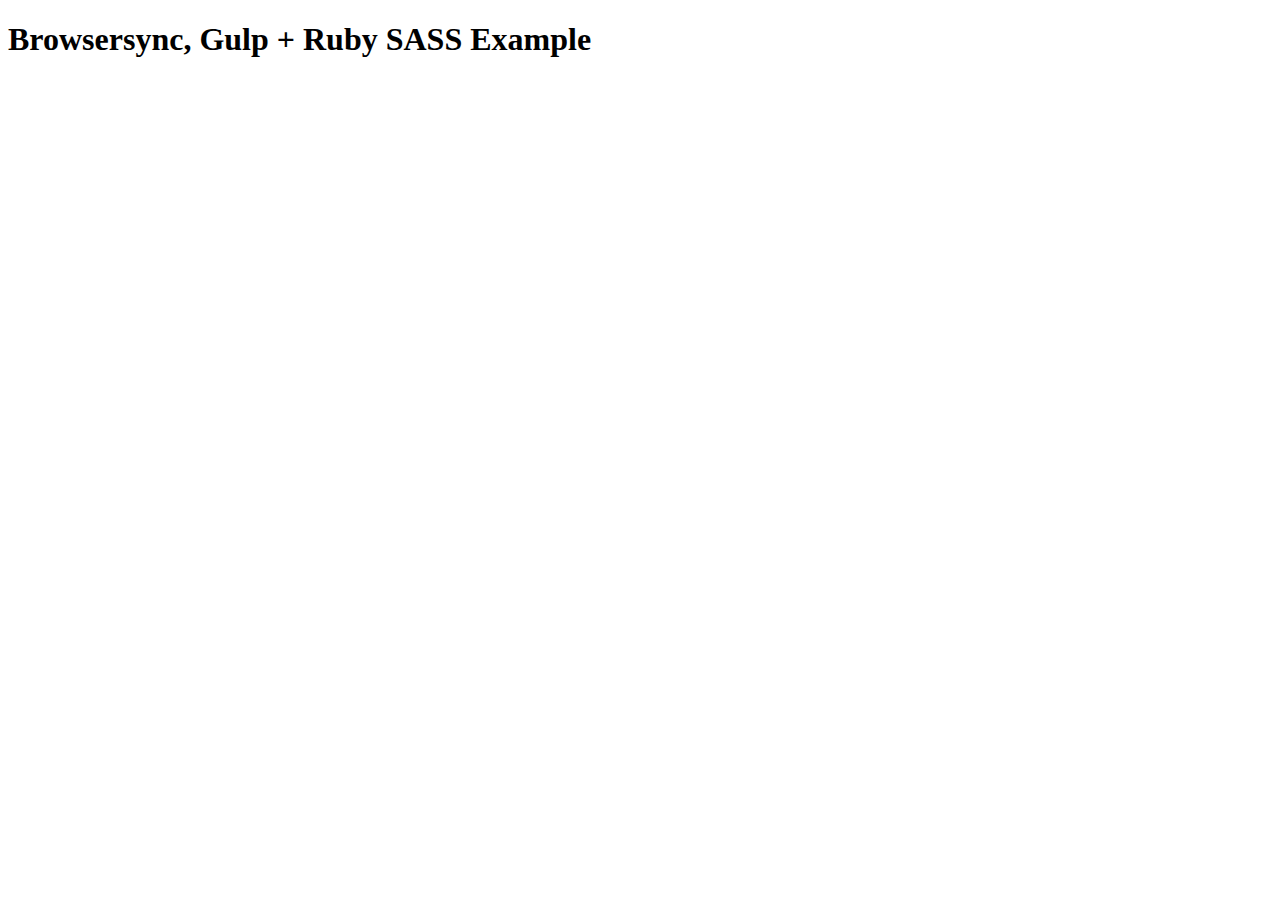
<file: Miniproject/node_modules/bs-recipes/recipes/gulp.ruby.sass/app/index.html>
<!doctype html>
<html lang="en-US">
<head>
    <meta charset="UTF-8">
    <title>Browsersync, Gulp + Ruby SASS Example</title>
    <link rel='stylesheet' href='css/main.css'>
</head>
<body>
    <h1>Browsersync, Gulp + Ruby SASS Example</h1>
</body>
</html>
</file>
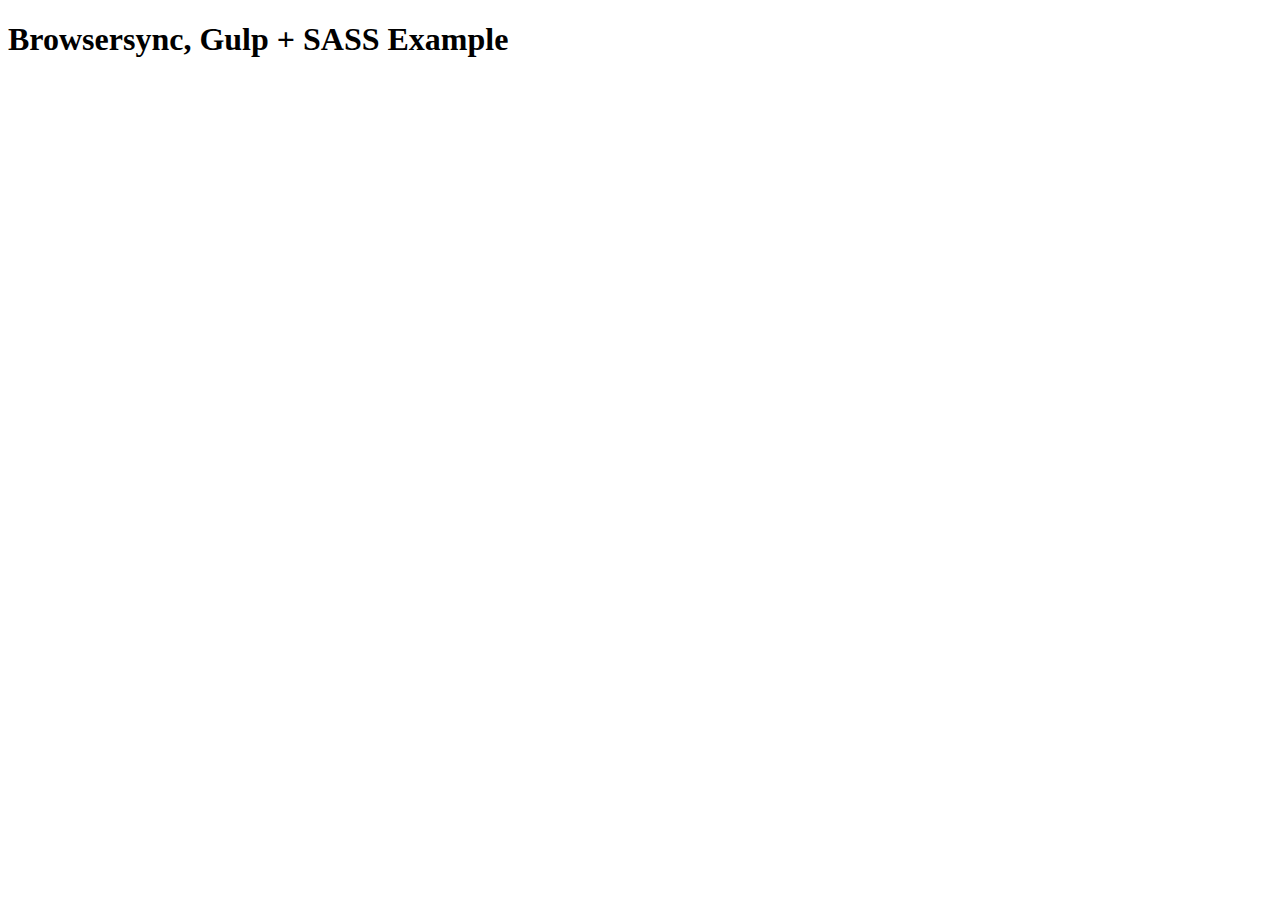
<file: Miniproject/node_modules/bs-recipes/recipes/gulp.sass/app/index.html>
<!doctype html>
<html lang="en-US">
<head>
    <meta charset="UTF-8">
    <title>Browsersync, Gulp + SASS Example</title>
    <link rel='stylesheet' href='css/main.css'>
</head>
<body>
    <h1>Browsersync, Gulp + SASS Example</h1>
</body>
</html>
</file>
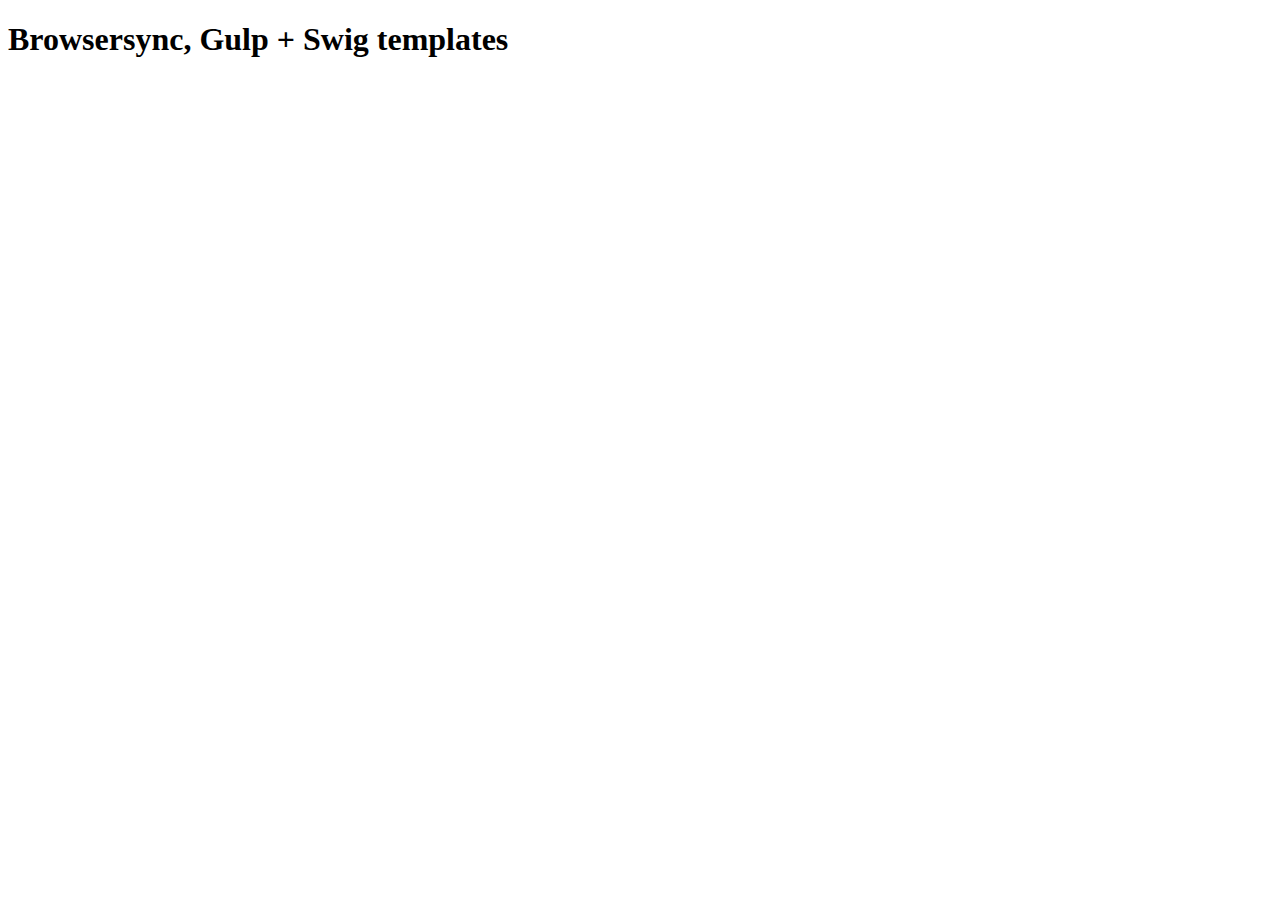
<file: Miniproject/node_modules/bs-recipes/recipes/gulp.swig/app/index.html>
<!doctype html>
<html lang="en-US">
<head>
    <meta charset="UTF-8">
    <title>Browsersync, Gulp + Swig templates</title>
    <link rel='stylesheet' href='css/main.css'>
</head>
<body>
    <h1>Browsersync, Gulp + Swig templates</h1>
</body>
</html>
</file>
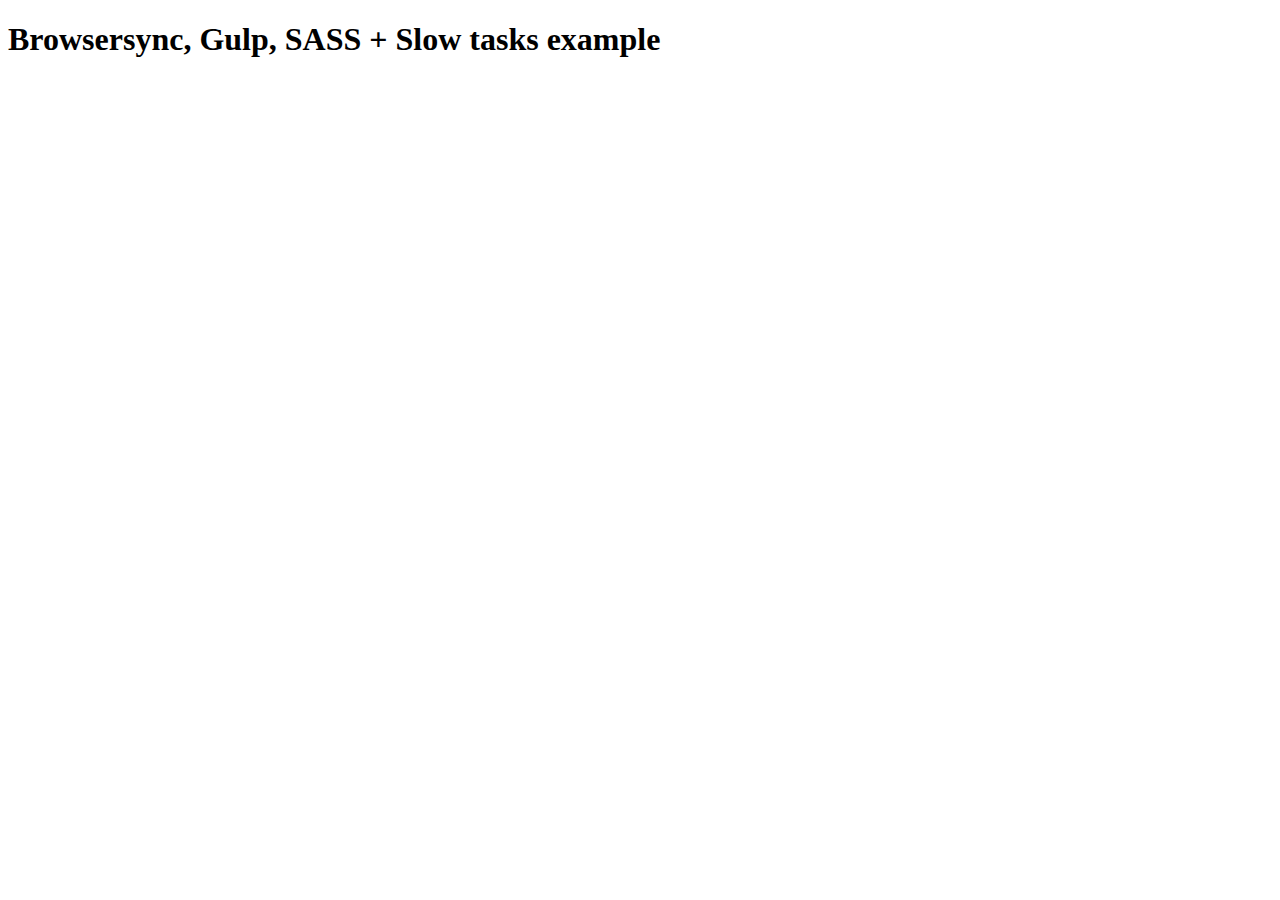
<file: Miniproject/node_modules/bs-recipes/recipes/gulp.task.sequence/app/index.html>
<!doctype html>
<html lang="en-US">
<head>
    <meta charset="UTF-8">
    <title>Browsersync, Gulp, SASS + Slow tasks example</title>
    <link rel='stylesheet' href='css/main.css'>
</head>
<body>
    <h1>Browsersync, Gulp, SASS + Slow tasks example</h1>
</body>
</html>
</file>
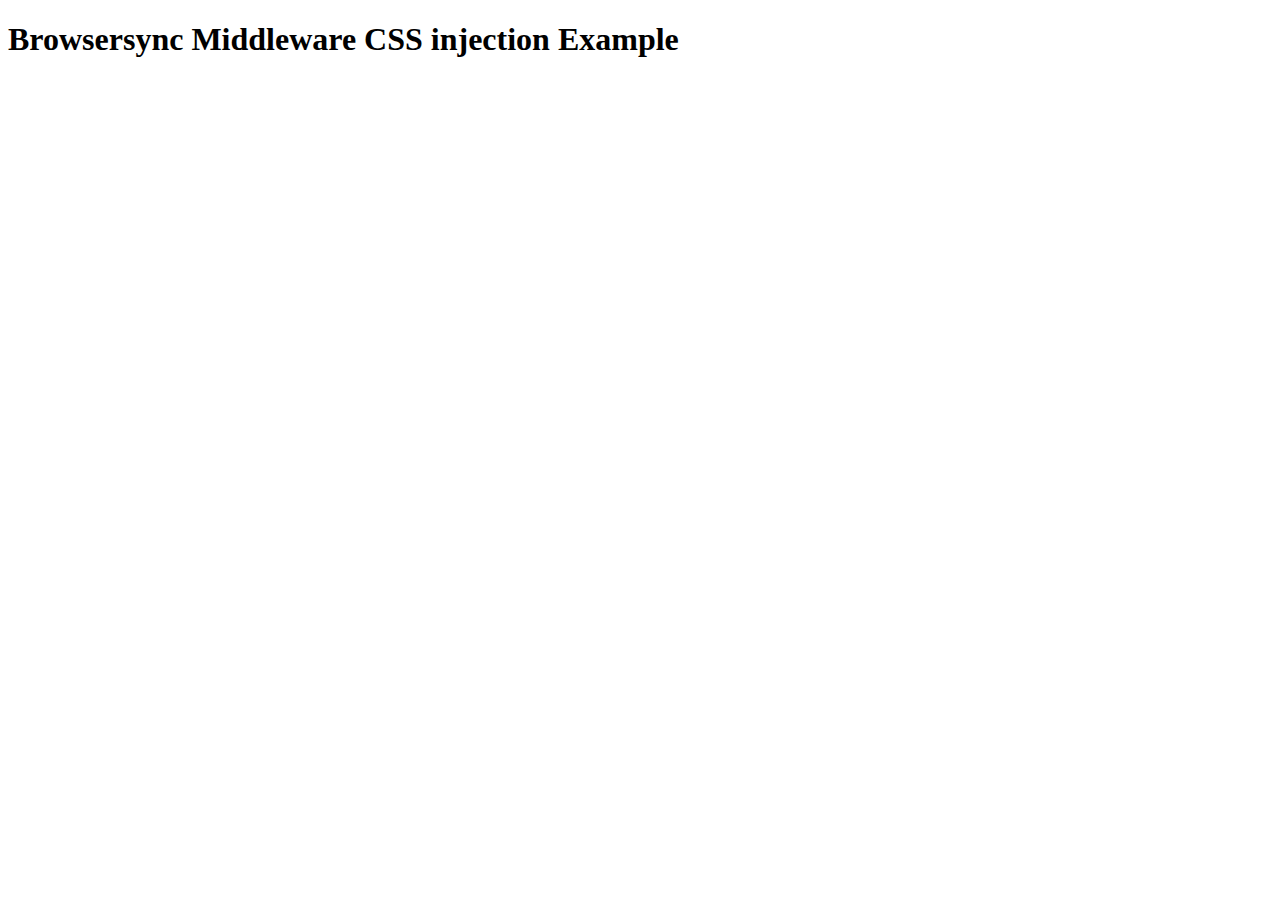
<file: Miniproject/node_modules/bs-recipes/recipes/middleware.css.injection/app/index.html>
<!doctype html>
<html lang="en-US">
<head>
    <meta charset="UTF-8">
    <title>Browsersync Server Example</title>
    <link rel='stylesheet' href='css/main.less'>
</head>
<body>
    <h1>Browsersync Middleware CSS injection Example</h1>
</body>
</html>
</file>
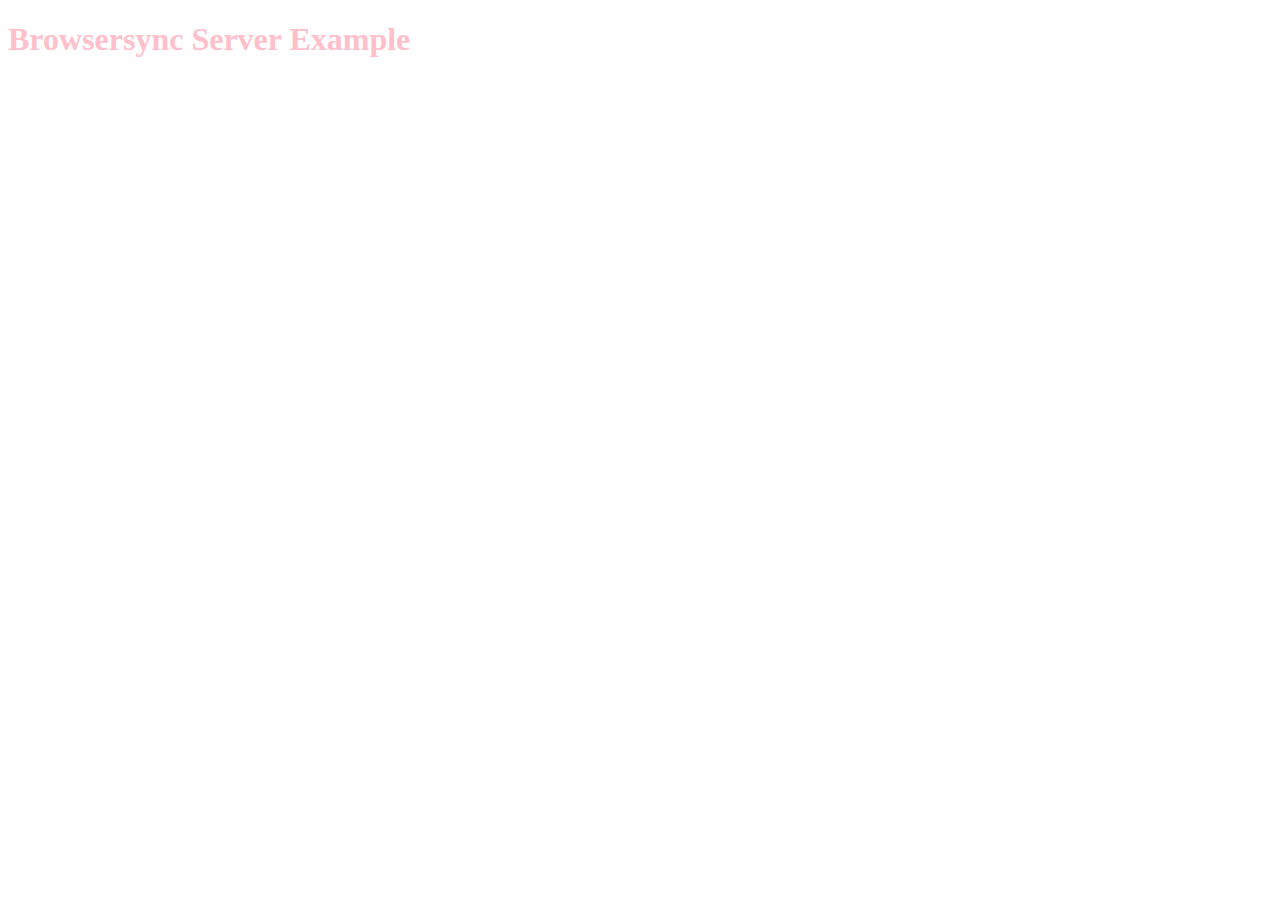
<file: Miniproject/node_modules/bs-recipes/recipes/server.middleware/app/index.html>
<!doctype html>
<html lang="en-US">
<head>
    <meta charset="UTF-8">
    <title>Browsersync Server Example</title>
    <link rel='stylesheet' href='css/main.css'>
</head>
<body>
    <h1>Browsersync Server Example</h1>
</body>
</html>
</file>
<file: Miniproject/node_modules/bs-recipes/recipes/gulp.ruby.sass/app/css/main.css>
body {
  background: white; }



/*# sourceMappingURL=main.css.map */
</file>
<file: Miniproject/node_modules/bs-recipes/recipes/gulp.sass/app/css/main.css>
body {
  background: white; }
</file>
<file: Miniproject/node_modules/bs-recipes/recipes/gulp.swig/app/css/main.css>
body {
  background: white; }
</file>
<file: Miniproject/node_modules/bs-recipes/recipes/gulp.task.sequence/app/css/main.css>
body {
  background: white; }
</file>
<file: Miniproject/node_modules/bs-recipes/recipes/server.middleware/app/css/main.css>
body {
	background: white;
	color: pink;
}
</file>
